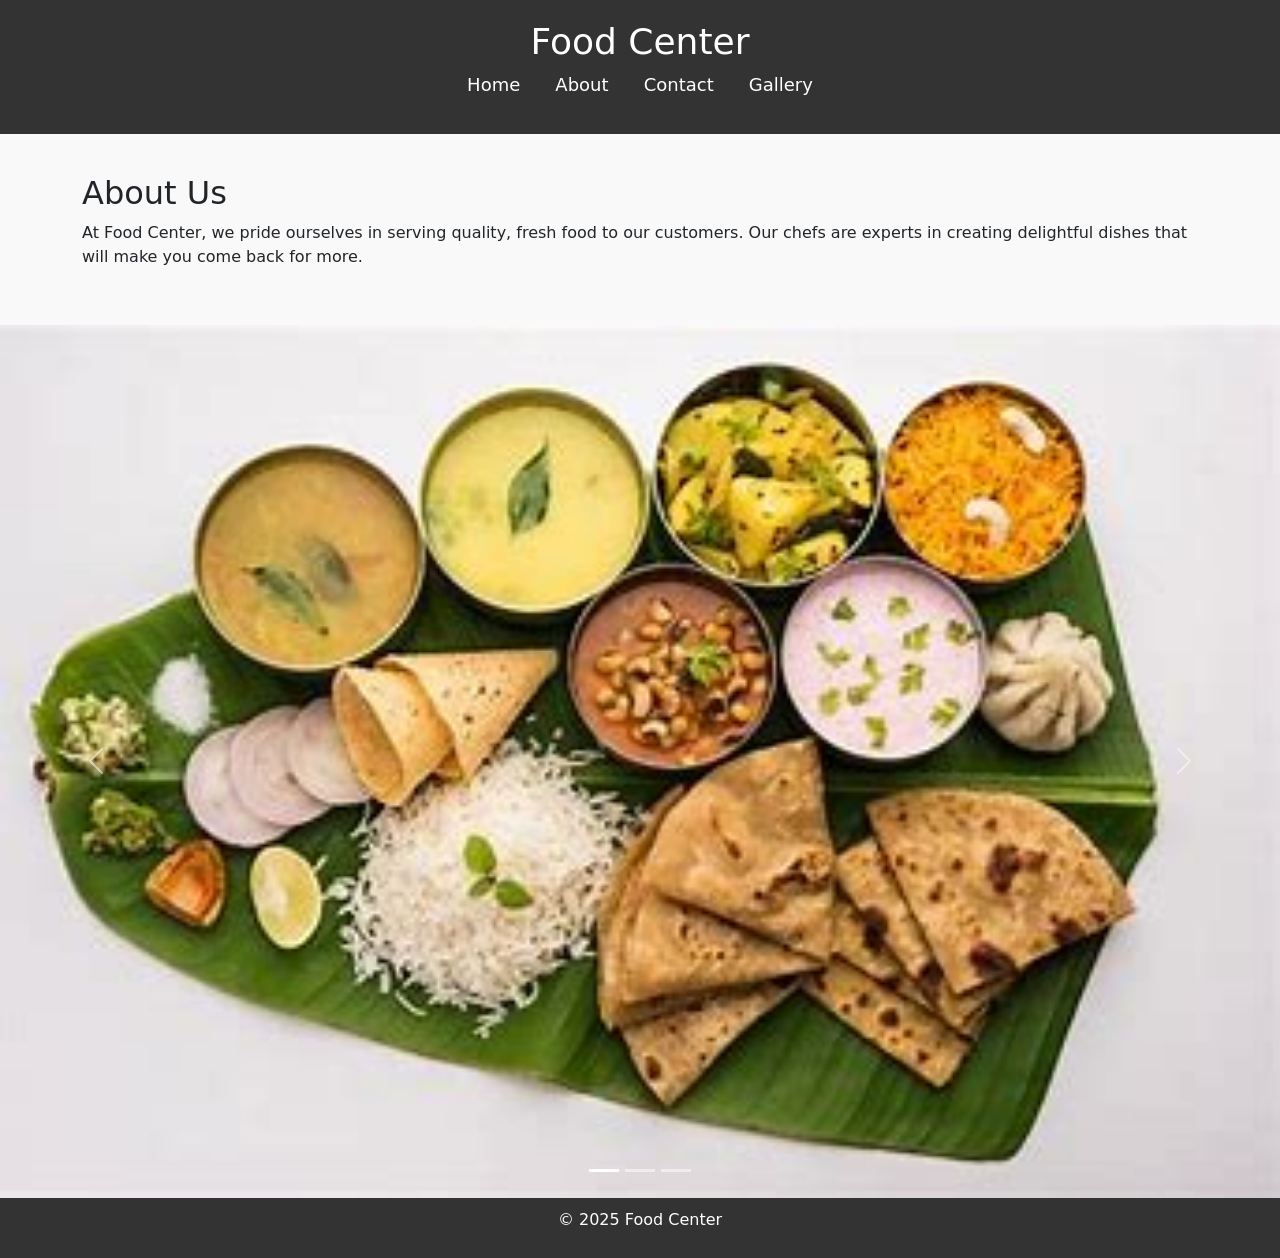
<file: about.html>
<!DOCTYPE html>
<html lang="en">
<head>
    <meta charset="UTF-8">
    <meta name="viewport" content="width=device-width, initial-scale=1.0">
    <title>About Us - Food Center</title>
    <link rel="stylesheet" href="style.css">
    <link href="https://cdn.jsdelivr.net/npm/bootstrap@5.3.3/dist/css/bootstrap.min.css" rel="stylesheet" integrity="sha384-QWTKZyjpPEjISv5WaRU9OFeRpok6YctnYmDr5pNlyT2bRjXh0JMhjY6hW+ALEwIH" crossorigin="anonymous">
</head>
<body>

    <header>
        <div class="container">
            <h1>Food Center</h1>
            <nav>
                <ul>
                    <li><a href="index.html">Home</a></li>
                    <li><a href="about.html">About</a></li>
                    <li><a href="contact.html">Contact</a></li>
                    <li><a href="gallery.html">Gallery</a></li>
                </ul>
            </nav>
        </div>
    </header>

    <section class="about">
        <div class="container">
            <h2>About Us</h2>
            <p>At Food Center, we pride ourselves in serving quality, fresh food to our customers. Our chefs are experts in creating delightful dishes that will make you come back for more.</p>
        </div>
    </section>
    <div id="carouselExampleIndicators" class="carousel slide">
        <div class="carousel-indicators">
          <button type="button" data-bs-target="#carouselExampleIndicators" data-bs-slide-to="0" class="active" aria-current="true" aria-label="Slide 1"></button>
          <button type="button" data-bs-target="#carouselExampleIndicators" data-bs-slide-to="1" aria-label="Slide 2"></button>
          <button type="button" data-bs-target="#carouselExampleIndicators" data-bs-slide-to="2" aria-label="Slide 3"></button>
        </div>
        <div class="carousel-inner">
          <div class="carousel-item active">
            <img src="image.png" class="d-block w-100" alt="...">
          </div>
          <div class="carousel-item">
            <img src="image.png" class="d-block w-100" alt="...">
          </div>
          <div class="carousel-item">
            <img src="image.png" class="d-block w-100" alt="...">
          </div>
        </div>
        <button class="carousel-control-prev" type="button" data-bs-target="#carouselExampleIndicators" data-bs-slide="prev">
          <span class="carousel-control-prev-icon" aria-hidden="true"></span>
          <span class="visually-hidden">Previous</span>
        </button>
        <button class="carousel-control-next" type="button" data-bs-target="#carouselExampleIndicators" data-bs-slide="next">
          <span class="carousel-control-next-icon" aria-hidden="true"></span>
          <span class="visually-hidden">Next</span>
        </button>
      </div>


    <footer>
        <div class="container">
            <p>&copy; 2025 Food Center</p>
        </div>
    </footer>
    <script src="https://cdn.jsdelivr.net/npm/@popperjs/core@2.11.8/dist/umd/popper.min.js" integrity="sha384-I7E8VVD/ismYTF4hNIPjVp/Zjvgyol6VFvRkX/vR+Vc4jQkC+hVqc2pM8ODewa9r" crossorigin="anonymous"></script>
<script src="https://cdn.jsdelivr.net/npm/bootstrap@5.3.3/dist/js/bootstrap.min.js" integrity="sha384-0pUGZvbkm6XF6gxjEnlmuGrJXVbNuzT9qBBavbLwCsOGabYfZo0T0to5eqruptLy" crossorigin="anonymous"></script>

</body>
</html>
</file>
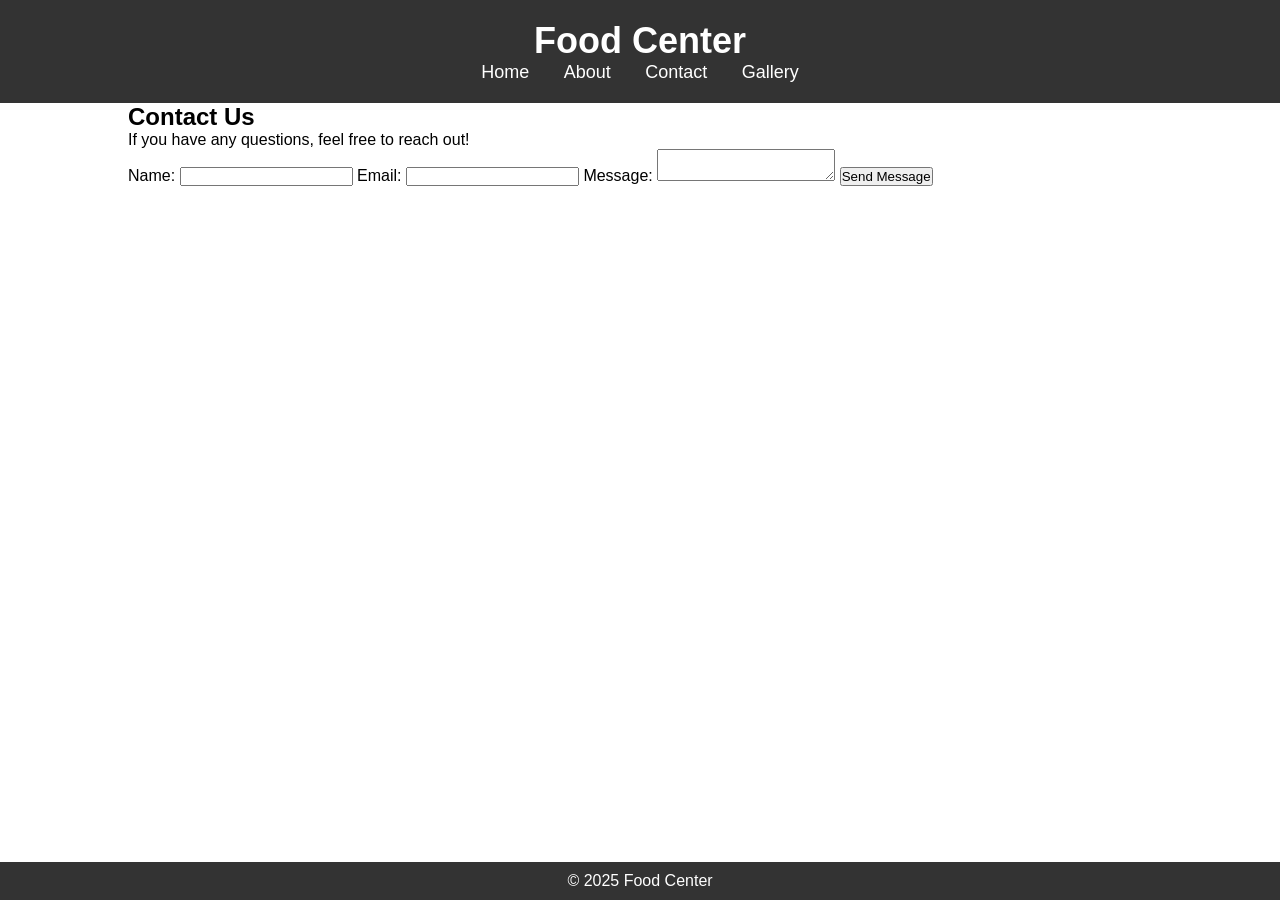
<file: contact.html>
<!DOCTYPE html>
<html lang="en">
<head>
    <meta charset="UTF-8">
    <meta name="viewport" content="width=device-width, initial-scale=1.0">
    <title>Contact Us - Food Center</title>
    <link rel="stylesheet" href="style.css">
</head>
<body>

    <header>
        <div class="container">
            <h1>Food Center</h1>
            <nav>
                <ul>
                    <li><a href="index.html">Home</a></li>
                    <li><a href="about.html">About</a></li>
                    <li><a href="contact.html">Contact</a></li>
                    <li><a href="gallery.html">Gallery</a></li>
                </ul>
            </nav>
        </div>
    </header>

    <section class="contact">
        <div class="container">
            <h2>Contact Us</h2>
            <p>If you have any questions, feel free to reach out!</p>
            <form>
                <label for="name">Name:</label>
                <input type="text" id="name" name="name" required>

                <label for="email">Email:</label>
                <input type="email" id="email" name="email" required>

                <label for="message">Message:</label>
                <textarea id="message" name="message" required></textarea>

                <button type="submit">Send Message</button>
            </form>
        </div>
    </section>

    <footer>
        <div class="container">
            <p>&copy; 2025 Food Center</p>
        </div>
    </footer>

</body>
</html>
</file>
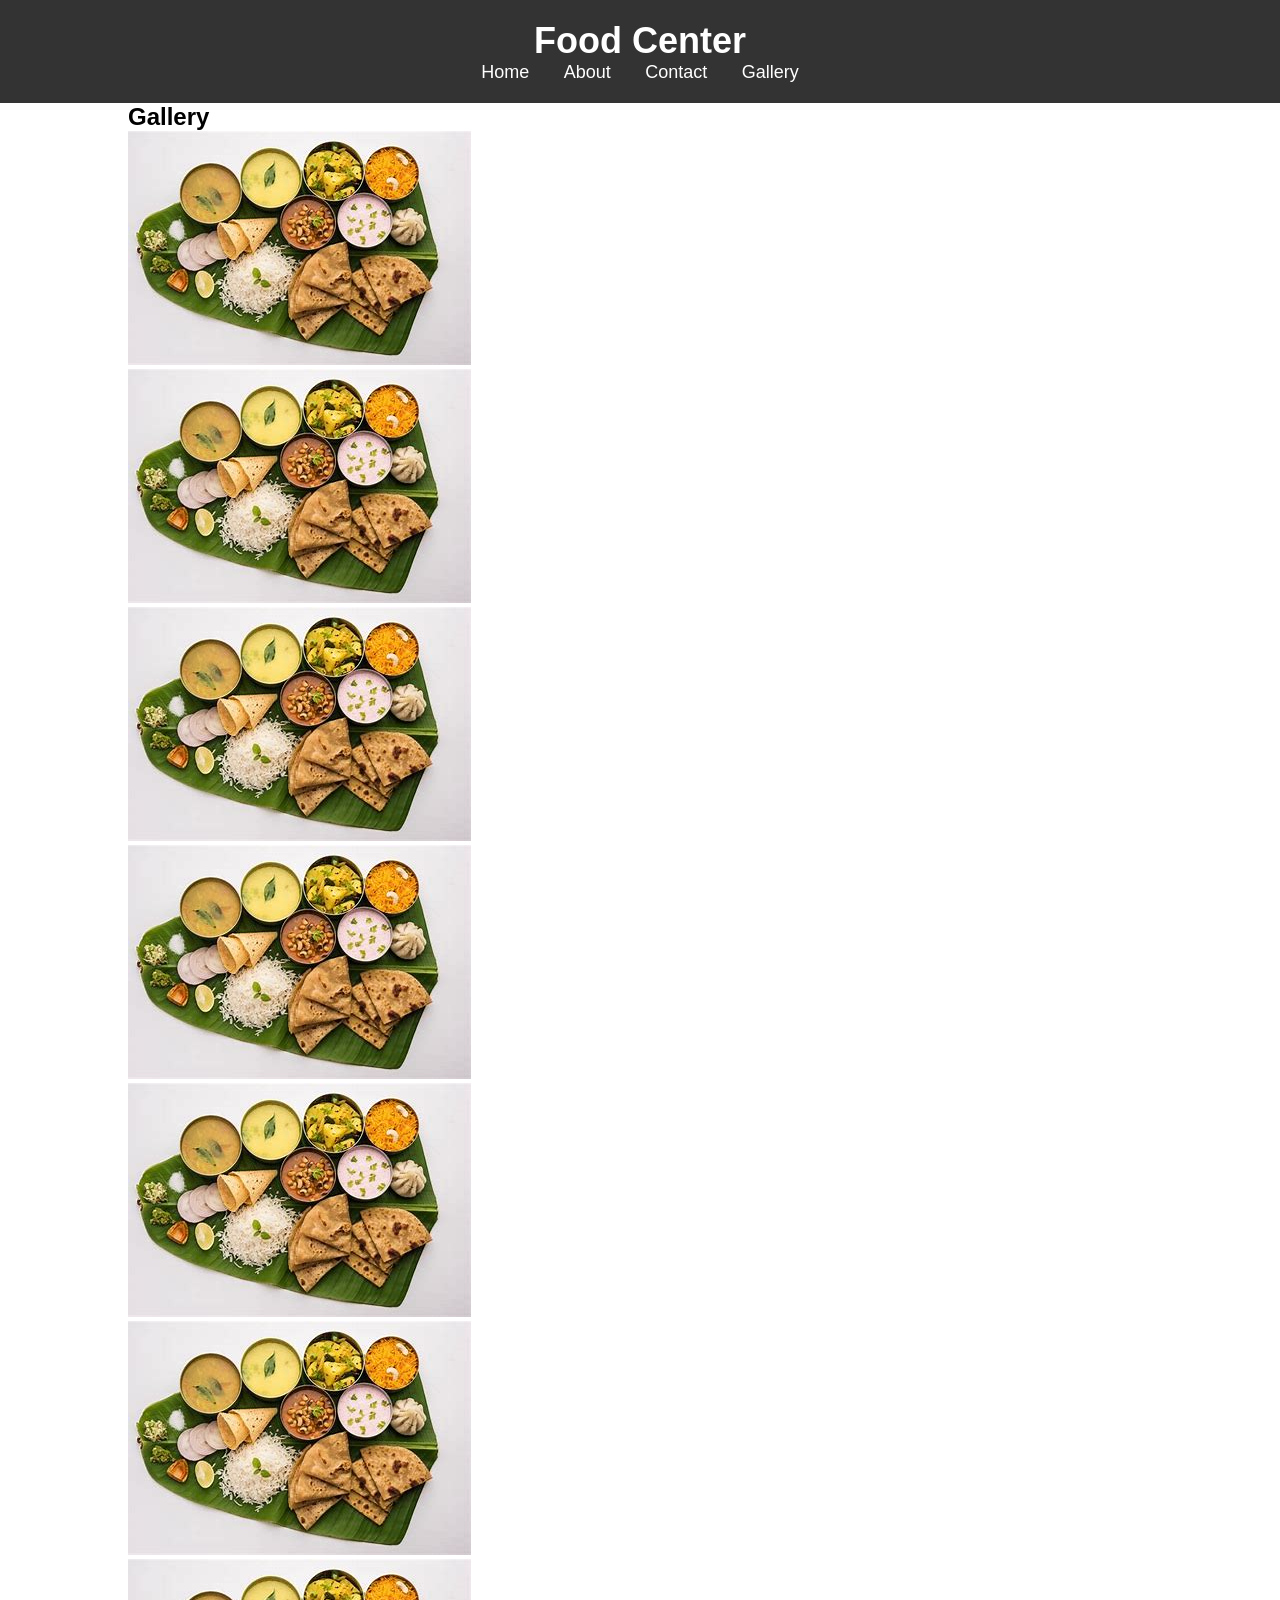
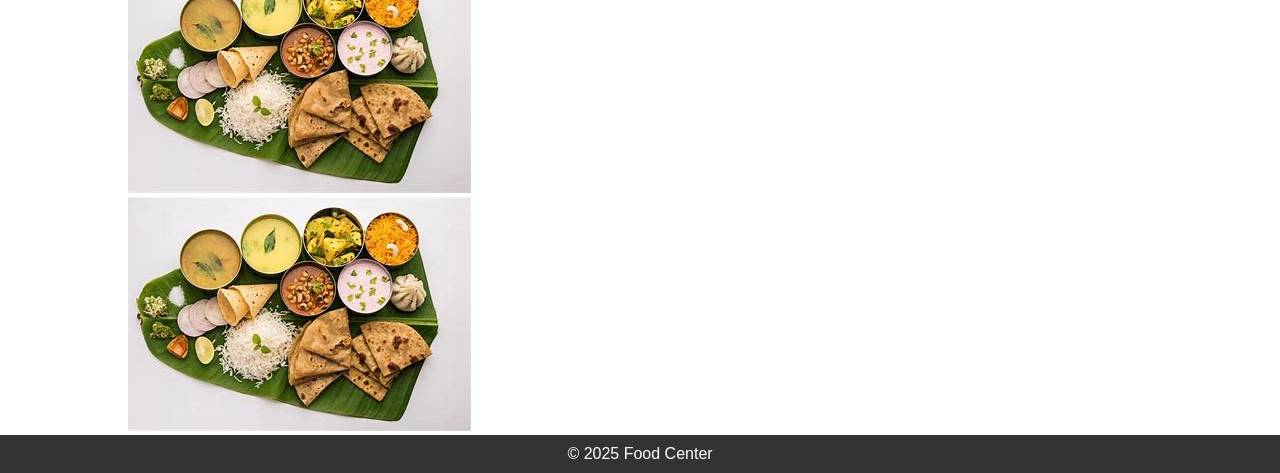
<file: gallery.html>
<!DOCTYPE html>
<html lang="en">
<head>
    <meta charset="UTF-8">
    <meta name="viewport" content="width=device-width, initial-scale=1.0">
    <title>Gallery - Food Center</title>
    <link rel="stylesheet" href="style.css">
</head>
<body>

    <header>
        <div class="container">
            <h1>Food Center</h1>
            <nav>
                <ul>
                    <li><a href="index.html">Home</a></li>
                    <li><a href="about.html">About</a></li>
                    <li><a href="contact.html">Contact</a></li>
                    <li><a href="gallery.html">Gallery</a></li>
                </ul>
            </nav>
        </div>
    </header>

    <section class="gallery">
        <div class="container">
            <h2>Gallery</h2>
            <div class="grid">
                <div class="grid-item"><img src="image.png" alt="Food 1"></div>
                <div class="grid-item"><img src="image.png" alt="Food 2"></div>
                <div class="grid-item"><img src="image.png" alt="Food 3"></div>
                <div class="grid-item"><img src="image.png" alt="Food 4"></div>
                <div class="grid-item"><img src="image.png" alt="Food 5"></div>
                <div class="grid-item"><img src="image.png" alt="Food 6"></div>
                <div class="grid-item"><img src="image.png" alt="Food 7"></div>
                <div class="grid-item"><img src="image.png" alt="Food 8"></div>
            </div>
        </div>
    </section>

    <footer>
        <div class="container">
            <p>&copy; 2025 Food Center</p>
        </div>
    </footer>

</body>
</html>
</file>
<file: style.css>
/* General Reset */
* {
    margin: 0;
    padding: 0;
    box-sizing: border-box;
}

html, body {
    height: 100%;
    font-family: Arial, sans-serif;
}

body {
    display: flex;
    flex-direction: column;
    justify-content: space-between;
}

/* Container */
.container {
    width: 80%;
    margin: 0 auto;
}

/* Header */
header {
    background-color: #333;
    color: #fff;
    padding: 20px 0;
    text-align: center;
}

header h1 {
    font-size: 36px;
}

nav ul {
    list-style-type: none;
    padding: 0;
}

nav ul li {
    display: inline;
    margin: 0 15px;
}

nav ul li a {
    color: #fff;
    text-decoration: none;
    font-size: 18px;
}

/* About Section */
.about {
    padding: 40px 0;
    background-color: #f9f9f9;
}

/* Carousel */
.carousel-inner img {
    width: 10%;    /* Ensure image takes full width */
    height: 20%;    /* Set image height to 80% */
    object-fit: cover; /* Ensure the image scales correctly */
}

/* Footer */
footer {
    background-color: #333;
    color: #fff;
    padding: 10px 0;
    text-align: center;
    margin-top: auto; /* Ensure footer stays at the bottom */
}

/* Responsive Design */
@media (max-width: 768px) {
    nav ul {
        text-align: center;
    }

    nav ul li {
        display: block;
        margin: 10px 0;
    }
}
</file>
